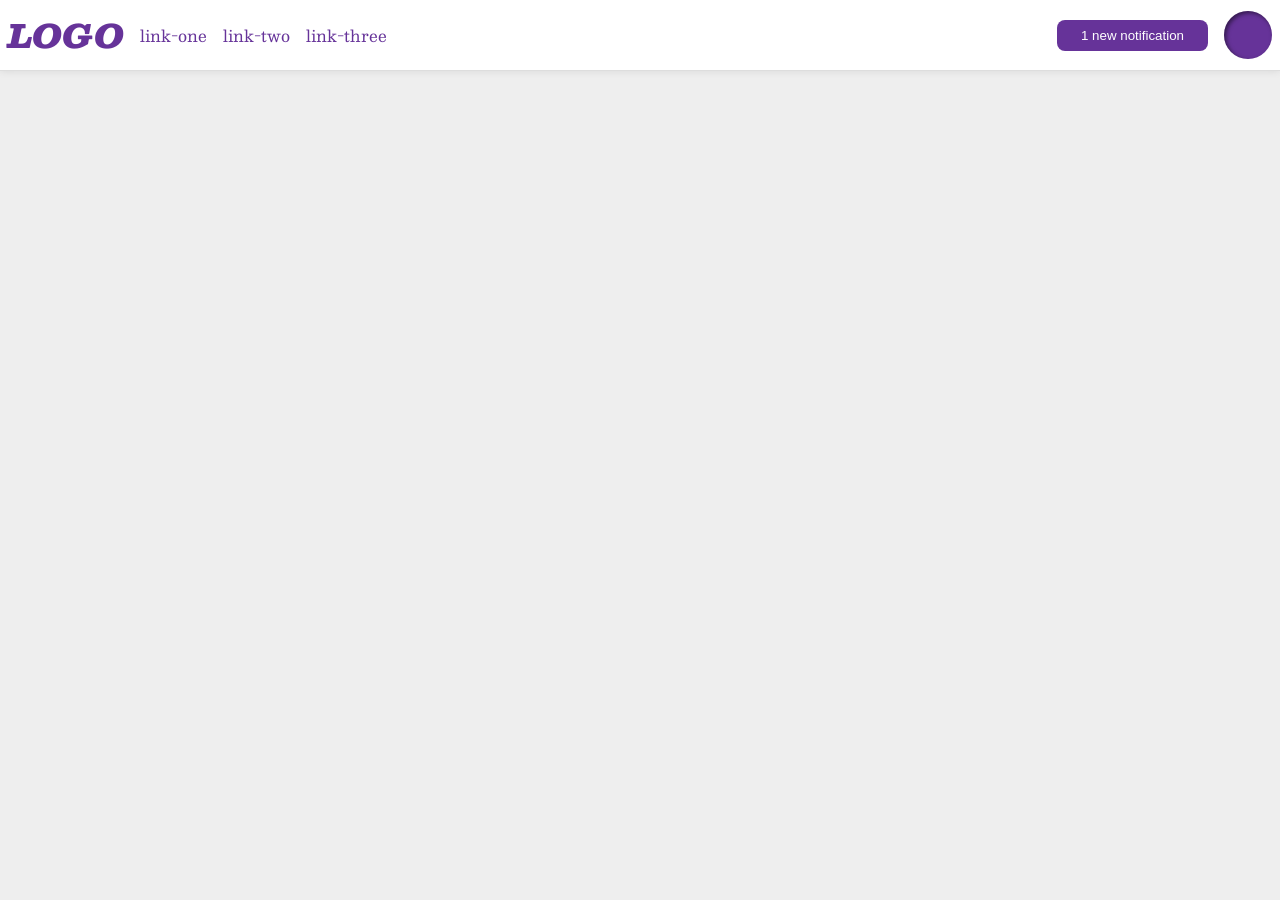
<file: foundations/flex/03-flex-header-2/index.html>
<!DOCTYPE html>
<html lang="en">

  <head>
    <meta charset="UTF-8">
    <meta http-equiv="X-UA-Compatible" content="IE=edge">
    <meta name="viewport" content="width=device-width, initial-scale=1.0">
    <title>Flex Header 2</title>
    <link rel="stylesheet" href="style.css">
  </head>

  <body>
    <div class="header">
      <div class="left">
        <div class="logo">
          LOGO
        </div>
        <ul class="links">
          <li><a href="https://google.com">link-one</a></li>
          <li><a href="https://google.com">link-two</a></li>
          <li><a href="https://google.com">link-three</a></li>
        </ul>
      </div>
      <div class="right">
        <button class="notifications">
          1 new notification
        </button>
        <div class="profile-image"></div>
      </div>
    </div>
  </body>

</html>
</file>
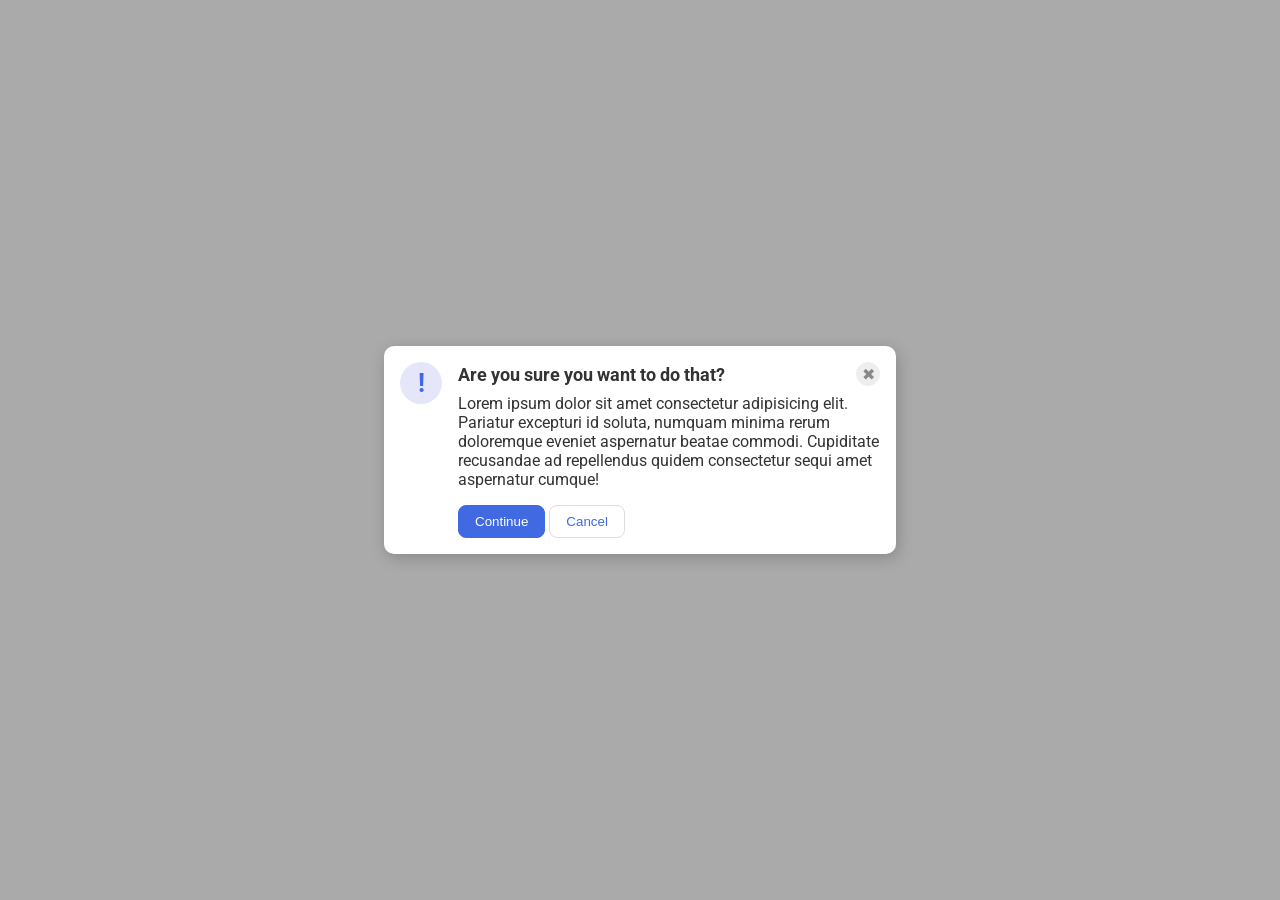
<file: foundations/flex/05-flex-modal/index.html>
<!DOCTYPE html>
<html lang="en">

  <head>
    <meta charset="UTF-8">
    <meta http-equiv="X-UA-Compatible" content="IE=edge">
    <meta name="viewport" content="width=device-width, initial-scale=1.0">
    <link rel="stylesheet" href="style.css">
    <title>Modal</title>
  </head>

  <body>
    <div class="modal">
      <div class="icon">!</div>
      <div class="container">
        <div class="header">
          Are you sure you want to do that?
          <button class="close-button">✖</button>
        </div>
        <div class="text">Lorem ipsum dolor sit amet consectetur adipisicing elit. Pariatur excepturi id soluta, numquam
          minima rerum doloremque eveniet aspernatur beatae commodi. Cupiditate recusandae ad repellendus quidem
          consectetur sequi amet aspernatur cumque!</div>
        <button class="continue">Continue</button>
        <button class="cancel">Cancel</button>
      </div>
    </div>
  </body>

</html>
</file>
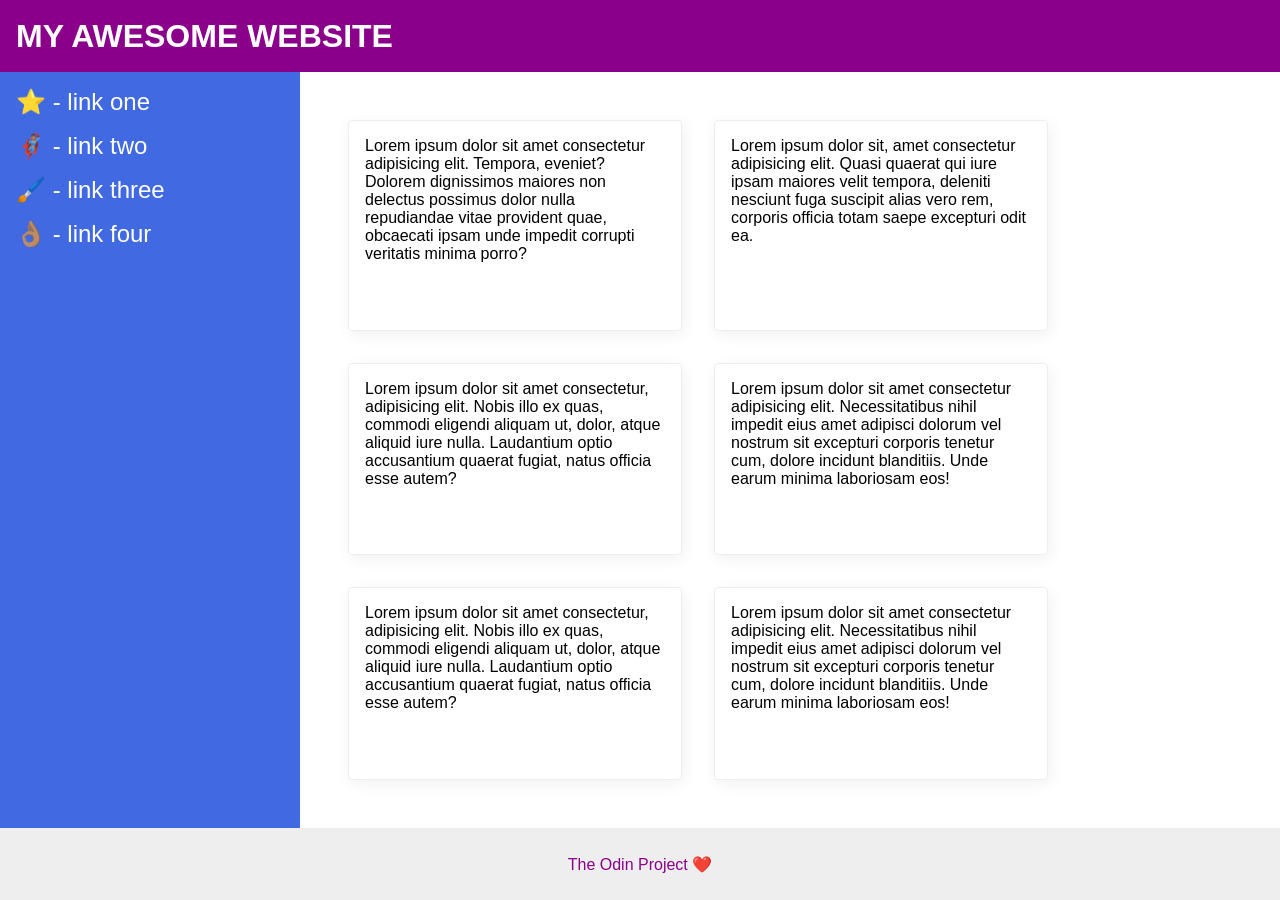
<file: foundations/flex/07-flex-layout-2/index.html>
<!DOCTYPE html>
<html lang="en">

  <head>
    <meta charset="UTF-8">
    <meta http-equiv="X-UA-Compatible" content="IE=edge">
    <meta name="viewport" content="width=device-width, initial-scale=1.0">
    <title>The Holy Grail</title>
    <link rel="stylesheet" href="style.css">
  </head>

  <body>
    <div class="header">
      MY AWESOME WEBSITE
    </div>

    <div class="content">
      <div class="sidebar">
        <ul>
          <li><a href="#">⭐ - link one</a></li>
          <li><a href="#">🦸🏽‍♂️ - link two</a></li>
          <li><a href="#">🖌️ - link three</a></li>
          <li><a href="#">👌🏽 - link four</a></li>
        </ul>
      </div>

      <div class="cards">
        <div class="card">Lorem ipsum dolor sit amet consectetur adipisicing elit. Tempora, eveniet? Dolorem dignissimos
          maiores non delectus possimus dolor nulla repudiandae vitae provident quae, obcaecati ipsam unde impedit
          corrupti veritatis minima porro?</div>
        <div class="card">Lorem ipsum dolor sit, amet consectetur adipisicing elit. Quasi quaerat qui iure ipsam maiores
          velit tempora, deleniti nesciunt fuga suscipit alias vero rem, corporis officia totam saepe excepturi odit ea.
        </div>
        <div class="card">Lorem ipsum dolor sit amet consectetur, adipisicing elit. Nobis illo ex quas, commodi eligendi
          aliquam ut, dolor, atque aliquid iure nulla. Laudantium optio accusantium quaerat fugiat, natus officia esse
          autem?</div>
        <div class="card">Lorem ipsum dolor sit amet consectetur adipisicing elit. Necessitatibus nihil impedit eius
          amet
          adipisci dolorum vel nostrum sit excepturi corporis tenetur cum, dolore incidunt blanditiis. Unde earum minima
          laboriosam eos!</div>
        <div class="card">Lorem ipsum dolor sit amet consectetur, adipisicing elit. Nobis illo ex quas, commodi eligendi
          aliquam ut, dolor, atque aliquid iure nulla. Laudantium optio accusantium quaerat fugiat, natus officia esse
          autem?</div>
        <div class="card">Lorem ipsum dolor sit amet consectetur adipisicing elit. Necessitatibus nihil impedit eius
          amet
          adipisci dolorum vel nostrum sit excepturi corporis tenetur cum, dolore incidunt blanditiis. Unde earum minima
          laboriosam eos!</div>
      </div>
    </div>

    <div class="footer">
      The Odin Project ❤️
    </div>
  </body>

</html>
</file>
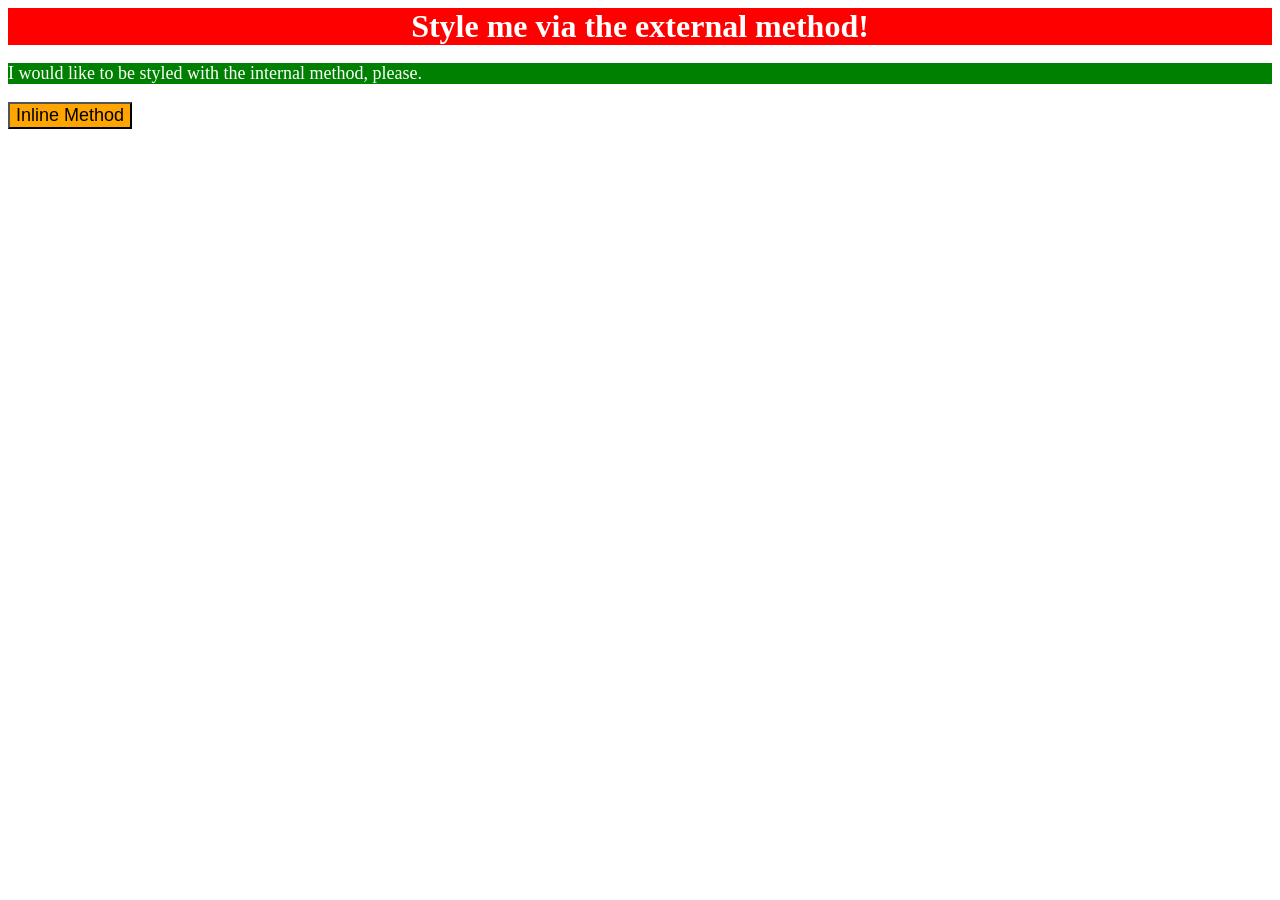
<file: foundations/intro-to-css/01-css-methods/index.html>
<!DOCTYPE html>
<html lang="en">
  <head>
    <meta charset="UTF-8">
    <meta http-equiv="X-UA-Compatible" content="IE=edge">
    <meta name="viewport" content="width=device-width, initial-scale=1.0">
    <link rel="stylesheet" href="styles.css">
    <title>Methods for Adding CSS</title>
    <style>
      p {
        background-color: green;
        color: white;
        font-size: 18px;
      }
    </style>
  </head>
  <body>
    <div>Style me via the external method!</div>
    <p>I would like to be styled with the internal method, please.</p>
    <button style="background-color: orange; font-size: 18px;">Inline Method</button>
  </body>
</html>
</file>
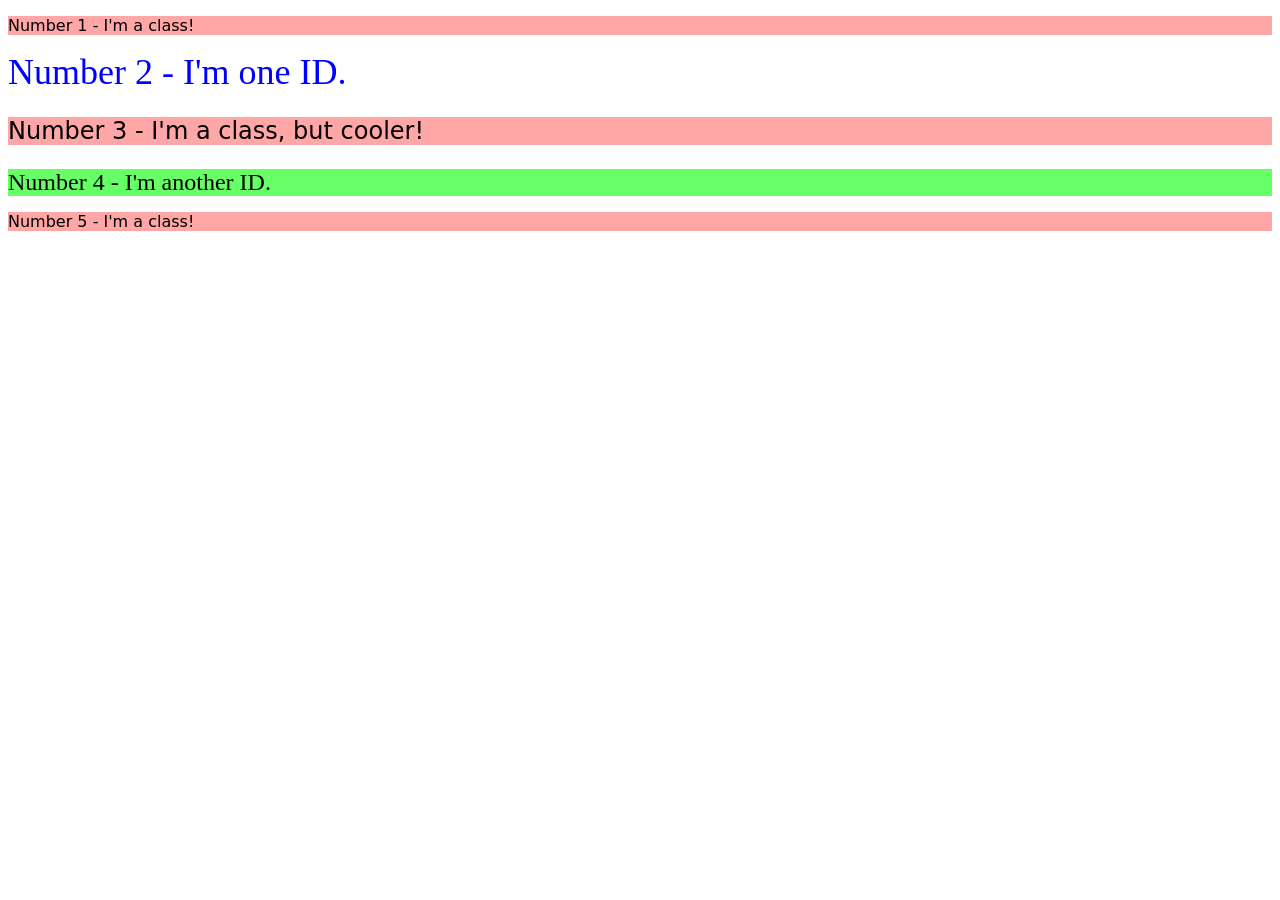
<file: foundations/intro-to-css/02-class-id-selectors/index.html>
<!DOCTYPE html>
<html lang="en">
  <head>
    <meta charset="UTF-8">
    <meta http-equiv="X-UA-Compatible" content="IE=edge">
    <meta name="viewport" content="width=device-width, initial-scale=1.0">
    <title>Class and ID Selectors</title>
    <link rel="stylesheet" href="style.css">
  </head>
  <body>
    <p class="class">Number 1 - I'm a class!</p>
    <div id="two">Number 2 - I'm one ID.</div>
    <p class="class cooler">Number 3 - I'm a class, but cooler!</p>
    <div id="four">Number 4 - I'm another ID.</div>
    <p class="class">Number 5 - I'm a class!</p>
  </body>
</html>
</file>
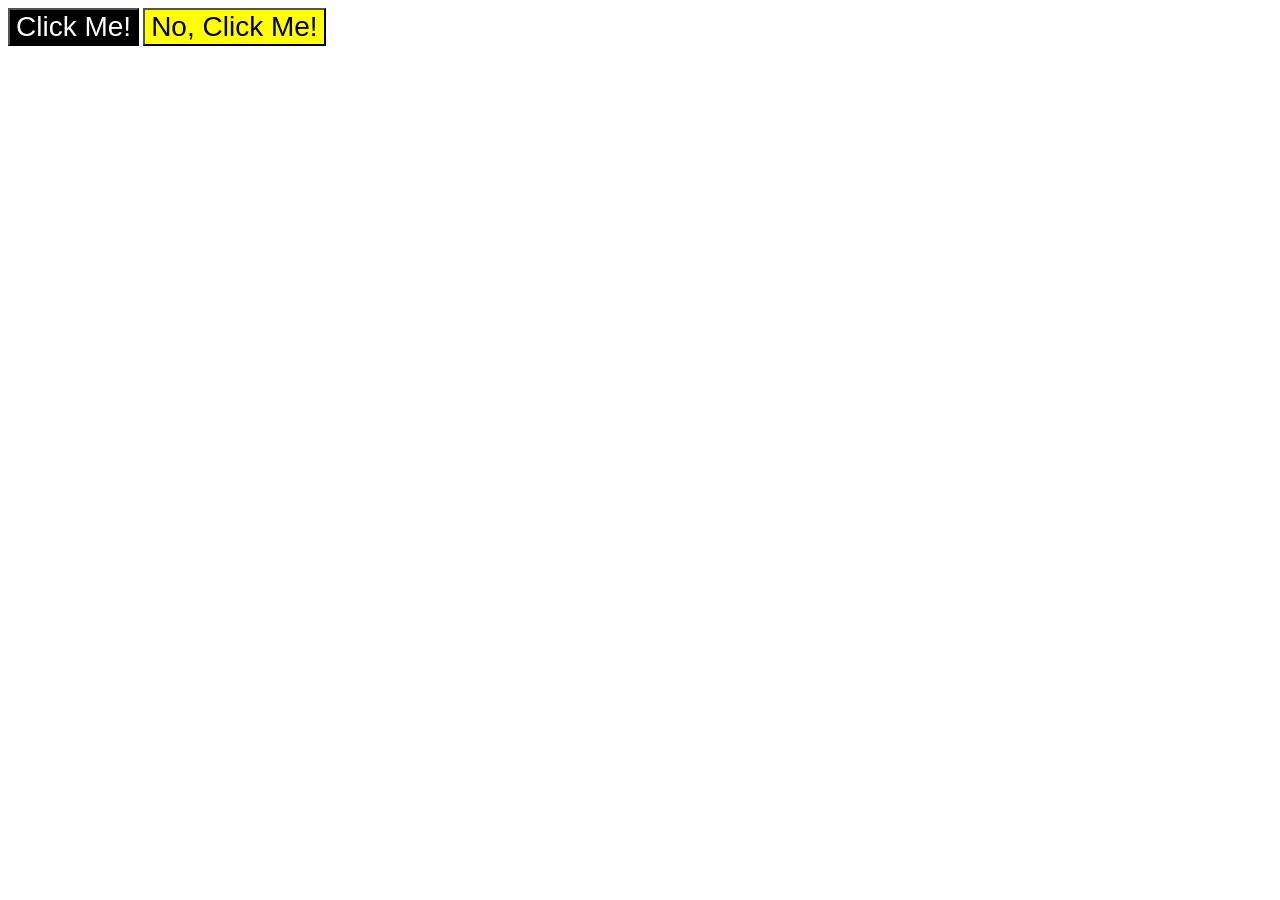
<file: foundations/intro-to-css/03-grouping-selectors/index.html>
<!DOCTYPE html>
<html lang="en">
  <head>
    <meta charset="UTF-8">
    <meta http-equiv="X-UA-Compatible" content="IE=edge">
    <meta name="viewport" content="width=device-width, initial-scale=1.0">
    <title>Grouping Selectors</title>
    <link rel="stylesheet" href="style.css">
  </head>
  <body>
    <button class="one">Click Me!</button>
    <button class="two">No, Click Me!</button>
  </body>
</html>
</file>
<file: foundations/flex/03-flex-header-2/style.css>
/* this is some magical font-importing.  
you'll learn about it later. */
@import url('https://fonts.googleapis.com/css2?family=Besley:ital,wght@0,400;1,900&display=swap');

body {
  margin: 0;
  background: #eee;
  font-family: Besley, serif;
}

.header {
  background: white;
  border-bottom: 1px solid #ddd;
  box-shadow: 0 0 8px rgba(0,0,0,.1);
}

.profile-image {
  background: rebeccapurple;
  box-shadow: inset 2px 2px 4px rgba(0,0,0,.5);
  border-radius: 50%;
  width: 48px;
  height: 48px;
}

.logo {
  color: rebeccapurple;
  font-size: 32px;
  font-weight: 900;
  font-style: italic;
}

button {
  border: none;
  border-radius: 8px;
  background: rebeccapurple;
  color: white;
  padding: 8px 24px;
}

a {
  /* this removes the line under our links */
  text-decoration: none;
  color: rebeccapurple;
}

ul {
  list-style-type: none;
}

/* SOLUTION */

.header {
  display: flex;
  justify-content: space-between;
  padding: 8px;
}

.left,
.right {
  display: flex;
  align-items: center;
  gap: 16px;
}

ul {
  display: flex;
  padding: 0;
  margin: 0;
  gap: 16px;
}
</file>
<file: foundations/flex/05-flex-modal/style.css>
@import url('https://fonts.googleapis.com/css2?family=Roboto:wght@400;700&display=swap');

html, body {
  height: 100%;
}

body {
  font-family: Roboto, sans-serif;
  margin: 0;
  background: #aaa;
  color: #333;
  /* I'll give you this one for free lol */
  display: flex;
  align-items: center;
  justify-content: center;
}

.modal {
  background: white;
  width: 480px;
  border-radius: 10px;
  box-shadow: 2px 4px 16px rgba(0,0,0,.2);
}

.icon {
  color: royalblue;
  font-size: 26px;
  font-weight: 700;
  background: lavender;
  width: 42px;
  height: 42px;
  border-radius: 50%;
  display: flex;
  align-items: center;
  justify-content: center;
}

.close-button {
  background: #eee;
  border-radius: 50%;
  color: #888;
  font-weight: 400;
  font-size: 16px;
  height: 24px;
  width: 24px;
  display: flex;
  align-items: center;
  justify-content: center;
  border: 1px solid #eee;
  padding: 0;
}

button {
  cursor: pointer;
  padding: 8px 16px;
  border-radius: 8px;
}

button.continue {
  background: royalblue;
  border: 1px solid royalblue;
  color: white;
}

button.cancel {
  background: white;
  border: 1px solid #ddd;
  color: royalblue;
}

/* SOLUTION */

.modal {
  display: flex;
  gap: 16px;
  padding: 16px;
}

.icon {
  flex-shrink: 0;
}

.header {
  display: flex;
  align-items: center;
  justify-content: space-between;
  font-size: 18px;
  font-weight: 700;
  margin-bottom: 8px;
}

.text {
  margin-bottom: 16px;
}
</file>
<file: foundations/flex/07-flex-layout-2/style.css>
body {
  font-family: -apple-system, BlinkMacSystemFont, 'Segoe UI', Roboto, Oxygen, Ubuntu, Cantarell, 'Open Sans', 'Helvetica Neue', sans-serif;
  margin: 0;
  min-height: 100vh;
}

.header {
  height: 72px;
  background: darkmagenta;
  color: white;
}

.footer {
  height: 72px;
  background: #eee;
  color: darkmagenta;
}

.sidebar {
  width: 300px;
  background: royalblue;
  box-sizing: border-box;
}

.card {
  border: 1px solid #eee;
  box-shadow: 2px 4px 16px rgba(0,0,0,.06);
  border-radius: 4px;
}

/* SOLUTION */

body {
  display: flex;
  flex-direction: column;
}

.header {
  display: flex;
  align-items: center;
  padding: 0 16px;
  font-size: 32px;
  font-weight: 900;
}

.footer {
  display: flex;
  justify-content: center;
  align-items: center;
}

.content {
  display: flex;
  flex: 1;
}

.sidebar {
  flex-shrink: 0;
  padding: 16px;
}

.sidebar a {
  font-size: 24px;
  color: white;
  text-decoration: none;
}

.sidebar ul {
  list-style: none;
  margin: 0;
  padding: 0;
}

.sidebar li {
  margin-bottom: 16px;
}

.cards {
  padding: 48px;
  display: flex;
  flex-wrap: wrap;
  gap: 32px;
}

.card {
  width: 300px;
  padding: 16px;
}
</file>
<file: foundations/intro-to-css/01-css-methods/styles.css>
div {
  background-color: red;
  color: white;
  font-size: 32px;
  text-align: center;
  font-weight: bold;
}
</file>
<file: foundations/intro-to-css/02-class-id-selectors/style.css>
/* Add CSS Styling */
.class {
  background-color: rgba(255, 0, 0, 0.35);
  font-family: 'Verdana', 'DejaVu Sans', sans-serif;
}

#two {
  color: rgb(0, 0, 255);
  font-size: 36px;
}

.cooler {
  font-size: 24px;
}

#four {
  background-color: rgba(0, 255, 0, 0.6);
  font-size: 24px;
}
</file>
<file: foundations/intro-to-css/03-grouping-selectors/style.css>
/* Add CSS Styling */
.one,
.two {
  font-size: 28px;
  font-family: 'Helvetica', 'Times New Roman', sans-serif;
}

.one {
  background-color: #000000;
  color: #ffffff;
}

.two {
  background-color: rgb(255, 255, 0);
}
</file>
